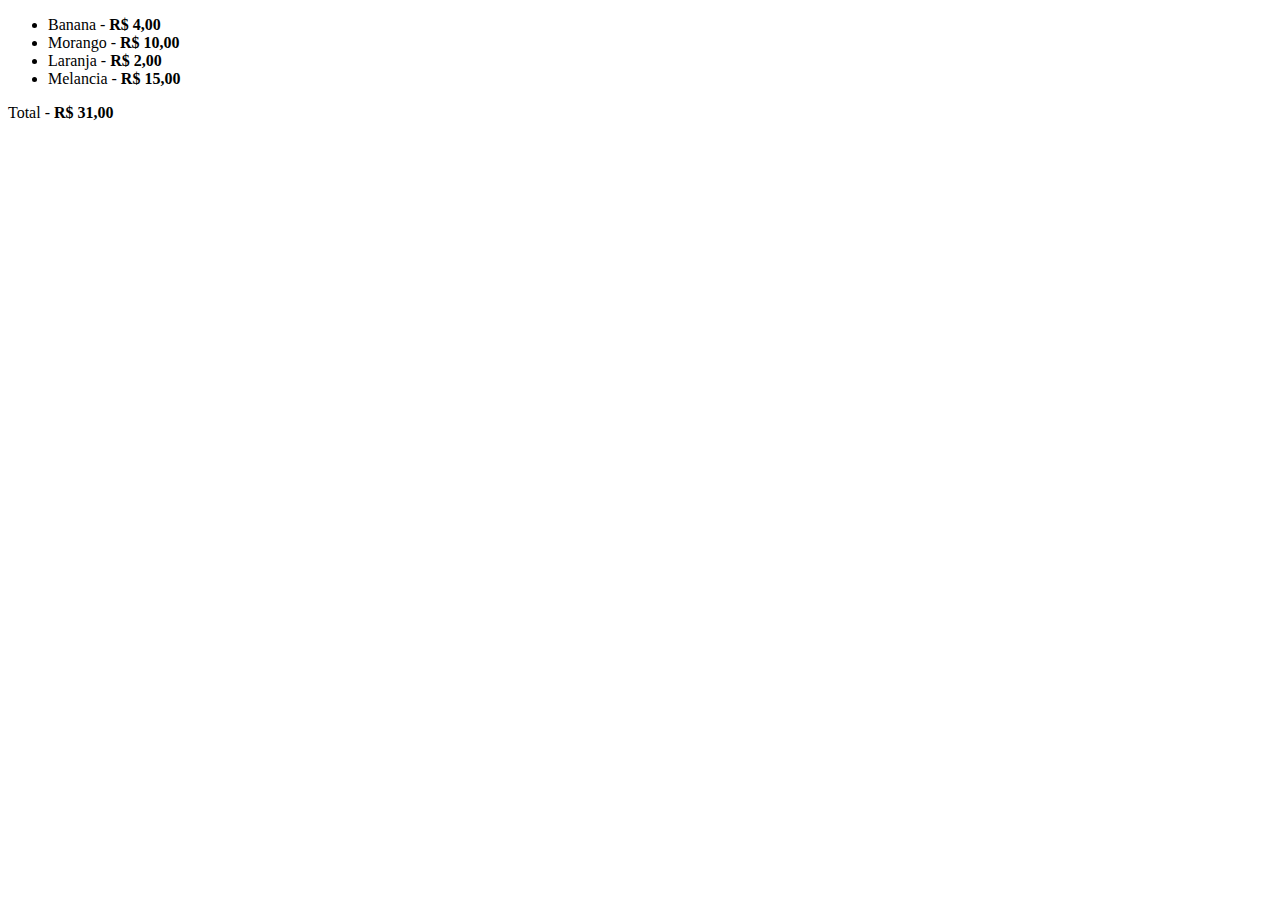
<file: desafio-1/index.html>
<!DOCTYPE html>
<html lang="en">
    <head>
        <meta charset="UTF-8">
        <meta http-equiv="X-UA-Compatible" content="IE=edge">
        <meta name="viewport" content="width=device-width, initial-scale=1.0">
        <title>Alimentos saudáveis</title>
    </head>
    <body>
        <ul>
            <li>Banana - <strong>R$ 4,00</strong></li>
            <li>Morango - <strong>R$ 10,00</strong></li>
            <li>Laranja - <strong>R$ 2,00</strong></li>
            <li>Melancia - <strong>R$ 15,00</strong></li>
        </ul>
        Total - <strong>R$ 31,00</strong>
    </body>
</html>
</file>
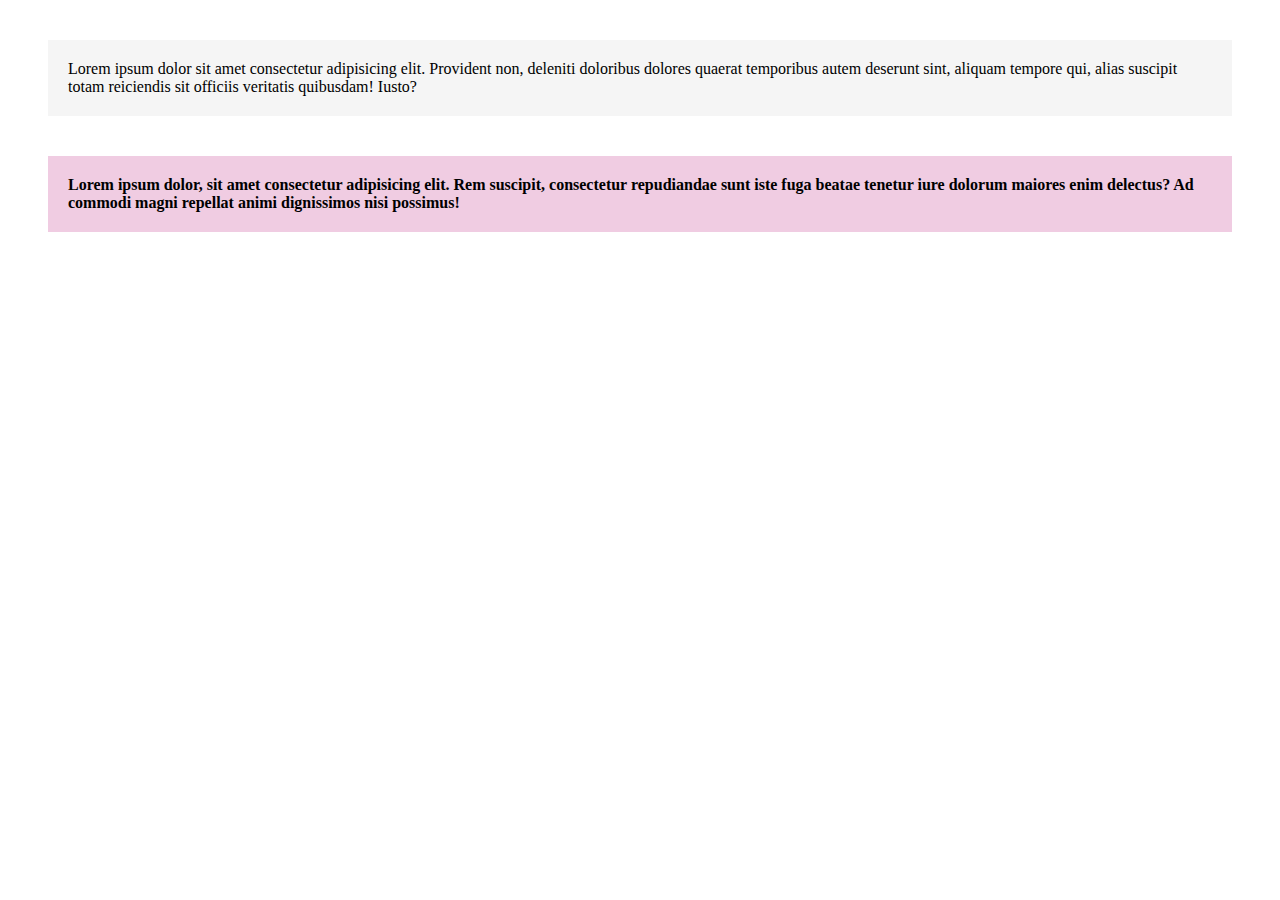
<file: desafio-3/index.html>
<!DOCTYPE html>
<html lang="en">
    <head>
        <meta charset="UTF-8">
        <meta http-equiv="X-UA-Compatible" content="IE=edge">
        <meta name="viewport" content="width=device-width, initial-scale=1.0">
        <title>Paragrafos</title>
        <link rel="stylesheet" href="style.css">
    </head>
    <body>
        <p class="paragrafos">Lorem ipsum dolor sit amet consectetur adipisicing elit. Provident non, deleniti doloribus dolores quaerat temporibus autem deserunt sint, aliquam tempore qui, alias suscipit totam reiciendis sit officiis veritatis quibusdam! Iusto?</p>
        <p class="paragrafos background"><strong>Lorem ipsum dolor, sit amet consectetur adipisicing elit. Rem suscipit, consectetur repudiandae sunt iste fuga beatae tenetur iure dolorum maiores enim delectus? Ad commodi magni repellat animi dignissimos nisi possimus!</strong></p>
    </body>
</html>
</file>
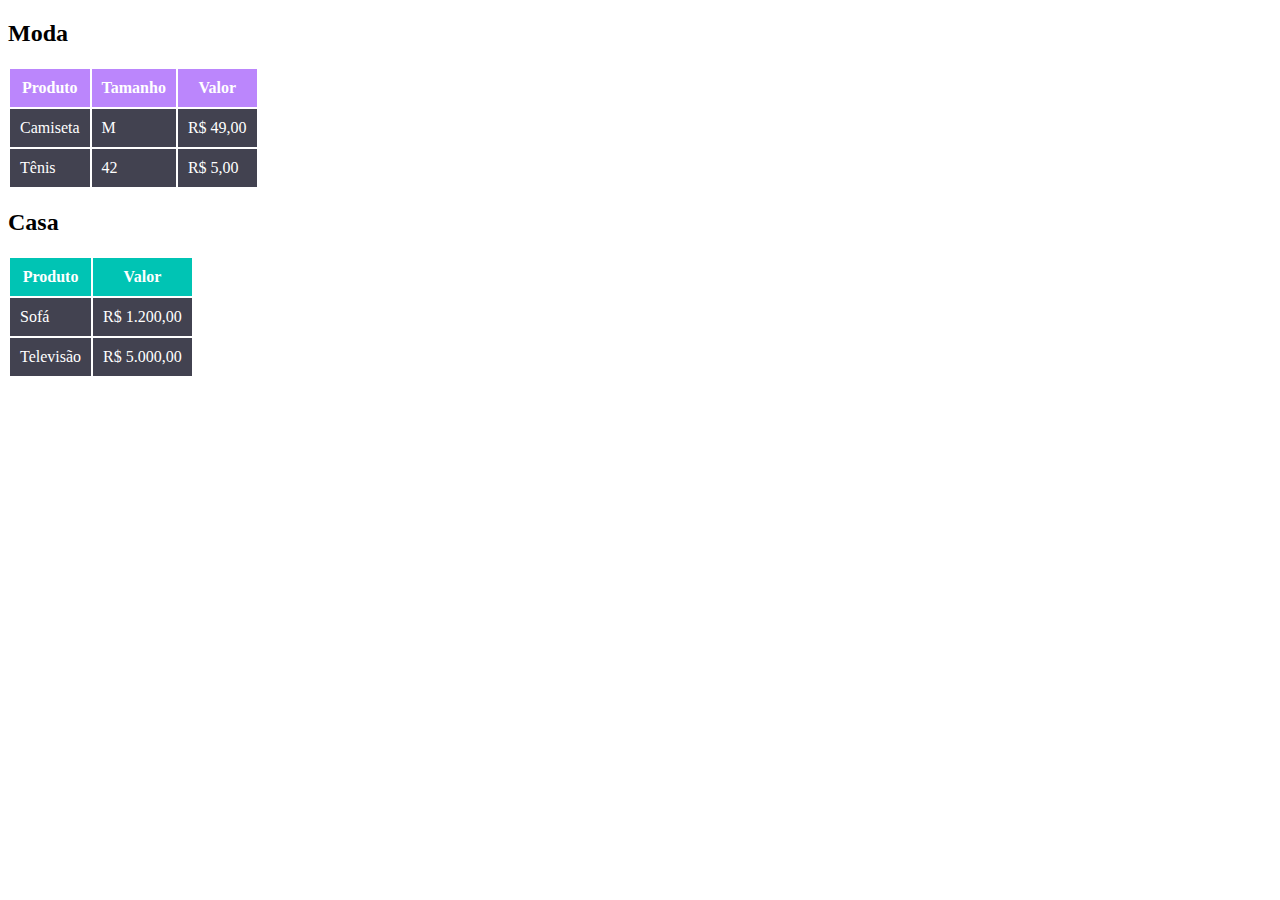
<file: desafio-4/index.html>
<!DOCTYPE html>
<html lang="en">
    <head>
        <meta charset="UTF-8">
        <meta http-equiv="X-UA-Compatible" content="IE=edge">
        <meta name="viewport" content="width=device-width, initial-scale=1.0">
        <title>Tabela Estilizada</title>
        <link rel="stylesheet" href="style.css">
    </head>
    <body>
        <h2>Moda</h2>
        <table>
            <tr class="cabecalho">
                <th>Produto</th>
                <th>Tamanho</th>
                <th>Valor</th>
            </tr>
            <tr class="dados">
                <td>Camiseta</td>
                <td>M</td>
                <td>R$ 49,00</td>
            </tr>
            <tr class="dados">
                <td>Tênis</td>
                <td>42</td>
                <td>R$ 5,00</td>
            </tr>
        </table>
        
        <h2>Casa</h2>
        <table>
            <tr class="cabecalho2">
                <th>Produto</th>
                <th>Valor</th>
            </tr>
            <tr class="dados">
                <td>Sofá</td>
                <td>R$ 1.200,00</td>
            </tr>
            <tr class="dados">
                <td>Televisão</td>
                <td>R$ 5.000,00</td>
            </tr>
        </table>
    </body>
</html>
</file>
<file: desafio-3/style.css>
.paragrafos{
    background-color: #F5F5F5;
    margin: 40px;
    padding: 20px;
}

.background{
    background-color: #F0CCE2;
    margin: 40px;
    padding: 20px;
}
</file>
<file: desafio-4/style.css>
.cabecalho{
    background-color: #BB86FC;
    color: white;
}

.cabecalho2{
    background-color: #00C4B4;
    color: white;
}

.dados{
    background-color: #424250;
    color: white;
}

th{
    padding: 10px;
}

td{
    padding: 10px;
}
</file>
